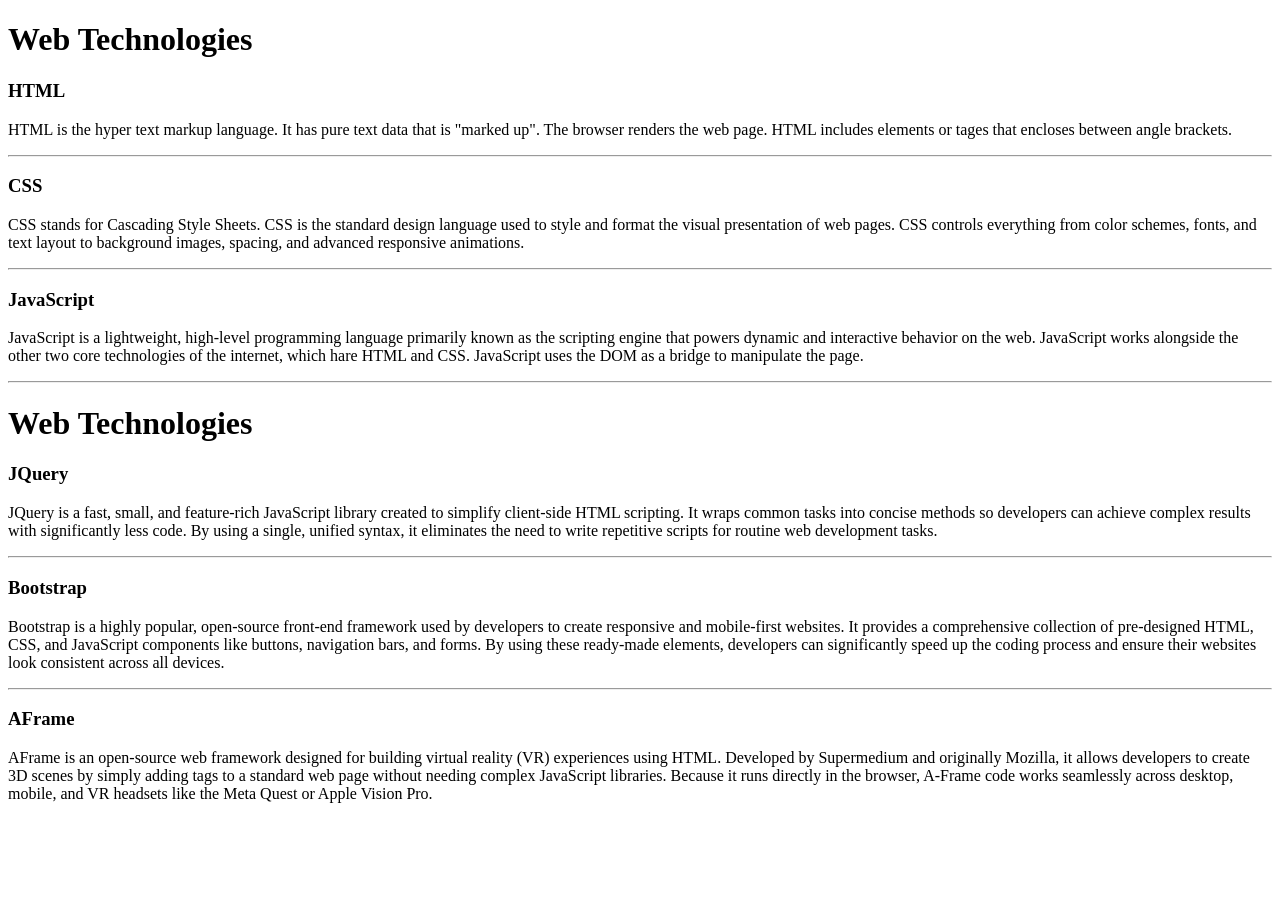
<file: WDLesson1_1Practical/index.html>
<!DOCTYPE html>
<!-- Lesson 1:How do we display text on a web page?
     Resources 
      https://www.w3schools.com/html/html_intro.asp
      https://www.w3schools.com/tags/tag_hr.asp
      https://www.w3schools.com/tags/tag_hn.asp
      https://www.w3schools.com/tags/tag_p.asp
-->

<html>
  <head>
    <!-- Challenge 1: Change the title of the page to Web Technologies -->
    <title>Web Technologies</title>
  </head>

  <body>
    <!-- Challenge 2: Create a heading, h1 for Web Technologies -->
    <h1>Web Technologies</h1>
    
    <!-- Challenge 3: Create a heading, h3 for HTML -->
    <h3>HTML</h3>
    <!-- Challenge 4: Create a paragraph explaining what is HTML. At least 3 sentences. -->
    <p>HTML is the hyper text markup language. It has pure text data that is "marked up". The browser renders the web page. HTML includes elements or tages that encloses between angle brackets.</p>
    <!-- Challenge 4a: Insert a horizontal rule, hr -->
    <hr>
    
    <!-- Challenge 5: Create a heading, h3 for CSS -->
    <h3>CSS</h3>
    <!-- Challenge 6: Create a paragraph explaining what is CSS.  At least 3 sentences. -->
    <p>CSS stands for Cascading Style Sheets. CSS is the standard design language used to style and format the visual presentation of web pages. CSS controls everything from color schemes, fonts, and text layout to background images, spacing, and advanced responsive animations.</p>
    <!-- Challenge 6a: Insert a horizontal rule, hr -->
    <hr>
    <!-- Challenge 7: Create a heading, h3 for JavaScript -->
    <h3>JavaScript</h3>
    <!-- Challenge 8: Create a paragraph explaining what is JavaScript.  At least 3 sentences. -->
    <p>JavaScript is a lightweight, high-level programming language primarily known as the scripting engine that powers dynamic and interactive behavior on the web. JavaScript works alongside the other two core technologies of the internet, which hare HTML and CSS. JavaScript uses the DOM as a bridge to manipulate the page.</p>
    <!-- Challenge 8a: Insert a horizontal rule, hr -->
    <hr>
    
    <!-- Challenge Bonus: Similar to the concepts above add one more web technology using a heading and paragraph.  Here are some suggestions of concepts: JQuery, Bootstrap, AFrame -->
    <h1>Web Technologies</h1>

    <h3>JQuery</h3>
    <p>JQuery is a fast, small, and feature-rich JavaScript library created to simplify client-side HTML scripting. It wraps common tasks into concise methods so developers can achieve complex results with significantly less code. By using a single, unified syntax, it eliminates the need to write repetitive scripts for routine web development tasks.</p>

    <hr>

    <h3>Bootstrap</h3>
    <p>Bootstrap is a highly popular, open-source front-end framework used by developers to create responsive and mobile-first websites. It provides a comprehensive collection of pre-designed HTML, CSS, and JavaScript components like buttons, navigation bars, and forms. By using these ready-made elements, developers can significantly speed up the coding process and ensure their websites look consistent across all devices.</p>

    <hr>

    <h3>AFrame</h3>
    <p>AFrame is an open-source web framework designed for building virtual reality (VR) experiences using HTML. Developed by Supermedium and originally Mozilla, it allows developers to create 3D scenes by simply adding tags to a standard web page without needing complex JavaScript libraries. Because it runs directly in the browser, A-Frame code works seamlessly across desktop, mobile, and VR headsets like the Meta Quest or Apple Vision Pro.</p>
  </body>
</html>
</file>
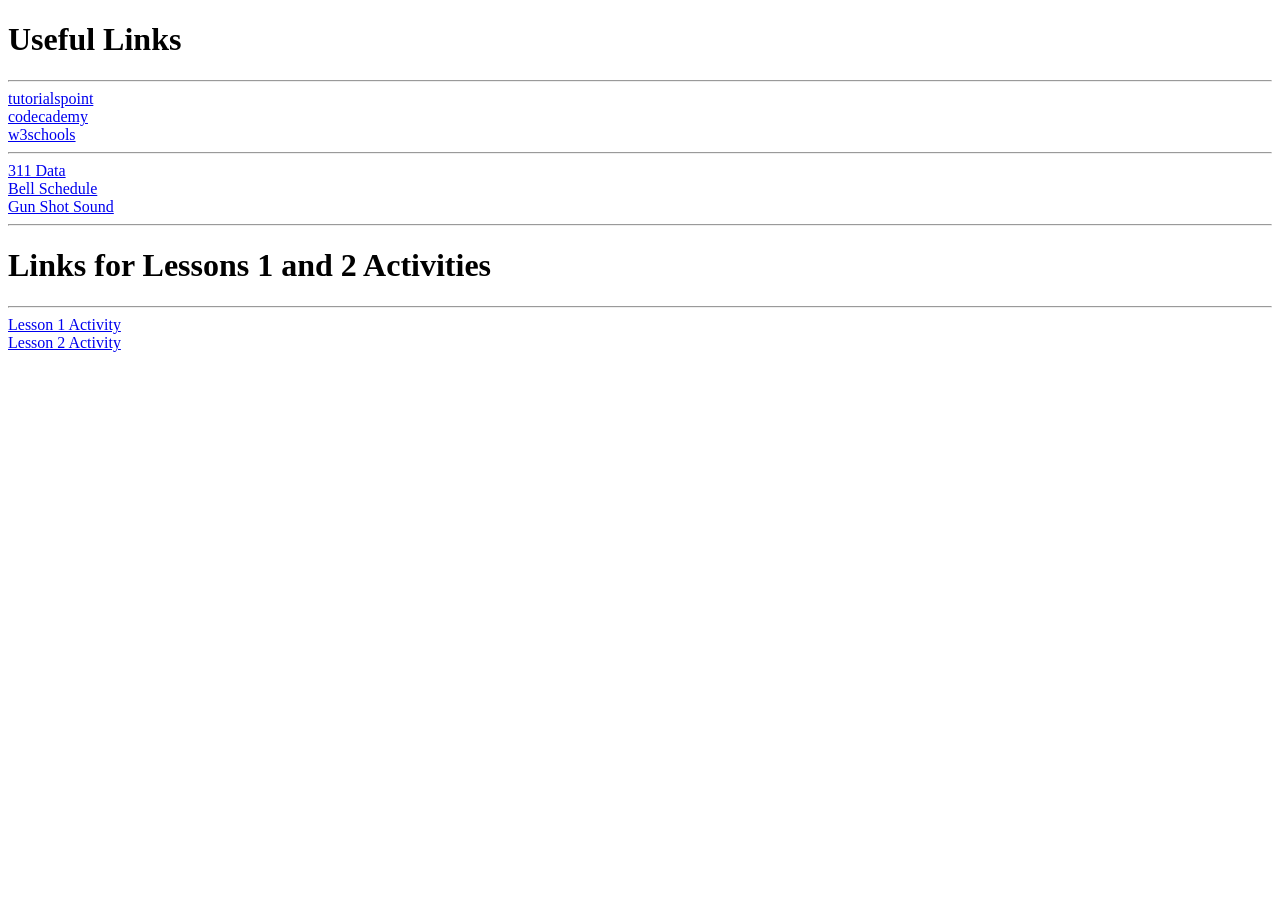
<file: WDLesson1_3Practical/index.html>
<!DOCTYPE html>
<!-- Lesson 3: How do we hyperlink resources?
<!-- Resources 
      https://www.w3schools.com/html/html_links.asp
      https://www.w3schools.com/tags/tag_a.asp
-->

<html>
  <head>
    <title>Exploring Links</title>
  </head>
  <body>
    <!-- Example of a link to a website 
        <a href="http://www.baysidehighschool.org/"> w3schools </a> 
    -->
    <!-- Challenge 1: Add a heading for "Useful Links". -->
    <h1>Useful Links</h1>
    <!-- Challenge 2: Add a horizontal rule underneath. -->
    <hr>
    <!-- Challenge 3: Create a link to https://www.tutorialspoint.com/ -->
    <a href ="https://www.tutorialspoint.com/">tutorialspoint</a>
    <!-- Challenge 4: Add a break to skip down to the next line -->
    <br>
    <!-- Challenge 5: Create a link to https://www.codecademy.com/ -->
    <a href ="https://www.codecademy.com/">codecademy</a>
    <!-- Challenge 6: Add a break to skip down to the next line -->
    <br>
    <!-- Challenge 7: Create a link to https://www.w3schools.com/ -->
    <a href ="https://www.w3schools.com/">w3schools</a>
    <!-- Challenge 8: Add a horizontal rule and break -->
    <hr>
    <!-- Example of link to an internal sources 
      <a href="resources/dukenukem.jpg"> Duke Nukem </a> <br>
    -->
    <!-- Challenge 9: Create links for the rest of the items located in resources -->
    <a href ="resources/311Data.js">311 Data</a>
    <br>
    <a href ="resources/BellSchedule.pdf">Bell Schedule</a>
    <br>
    <a href ="resources/GUN.WAV">Gun Shot Sound</a>
    <hr>
    <!-- Challenge Bonus: Create links to your Lesson 1 and Lesson 2 Activities.  Hint: Use the same link that you posted in Google Classroom for the submission of each Lesson Activity -->
    <h1>Links for Lessons 1 and 2 Activities</h1>
    <hr>
    <a href ="https://sebastiang06.github.io/WebDev/WDLesson1_1Practical/index.html">Lesson 1 Activity</a>
    <br>
    <a href ="https://sebastiang06.github.io/WebDev/WDLesson1_2Practical/">Lesson 2 Activity</a>
  </body>
</html>
</file>
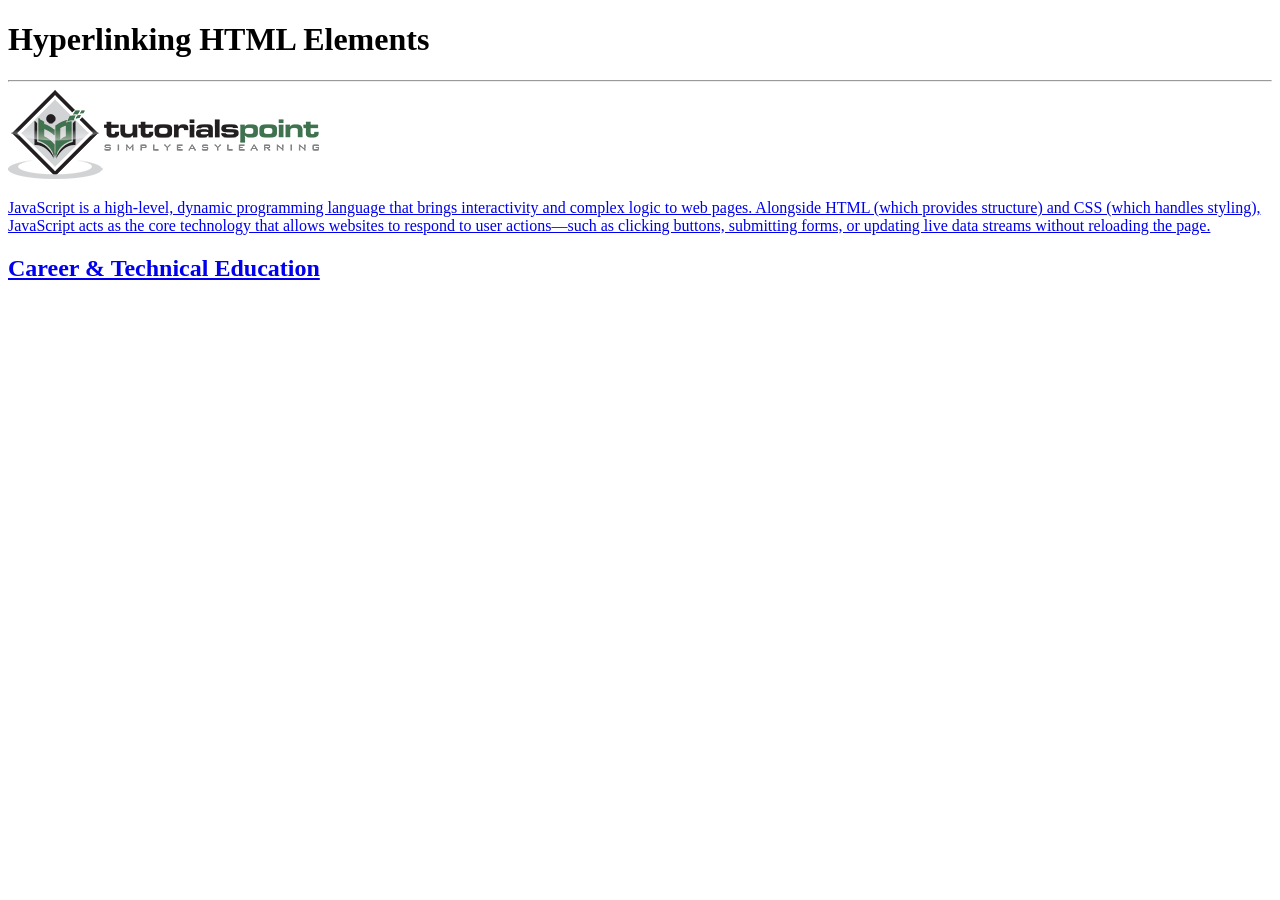
<file: WDLesson1_4Practical/index.html>
<!DOCTYPE html>
<!-- WD Lesson 1.4: How can we make HTML Elements into hyperlinks? -->
<!-- Resources 
      https://www.w3schools.com/html/html_links.asp
      https://www.w3schools.com/tags/tag_a.asp
-->

<html>
  <head>
    <title>Exploring Links II</title>
  </head>
  <body>
    <!-- Example of an HTML Element as a link to a website that opens in a new tab
    <a href="https://www.w3schools.com/" target="_blank"> 
      <img src="w3schools.jpg" height="100">
    </a>
    --> 
    <!-- Challenge 1: Add a heading with "Hyperlinking HTML Elements" followed by a horizontal rule-->
    <h1>Hyperlinking HTML Elements</h1>
    <hr>
    <!-- Challenge 2: Add the image for tutorialpoints that is stored locally and make it
     a hyperlink to  https://www.tutorialspoint.com/ that will open in a new tab -->
    <a href ="https://www.tutorialspoint.com/"target="_blank"> <img src="tutorialpoint.png"> </a>
    <!-- Challenge 3: Add a paragraph describing JavaScript and make the paragraph a hyperlink to 
     https://javascript.info/ that will open in the SAME tab.-->
    <a href ="https://javascript.info/"target="_self"><p>JavaScript is a high-level, dynamic programming language that brings interactivity and complex logic to web pages. Alongside HTML (which provides structure) and CSS (which handles styling), JavaScript acts as the core technology that allows websites to respond to user actions—such as clicking buttons, submitting forms, or updating live data streams without reloading the page.</p></a>
    <!-- Challenge 4: Add an <h2> for "Career & Technical Education" and make the heading a hyperlink to 
      the cte.html file which is stored internally in the folder.  
      Note: You can link to other web pages.  This is how websites are created! -->
    <a href ="cte.html"tagret="_self"><h2>Career & Technical Education</h2></a>
    <!-- Challenge Bonus:  Complete all the challenges located in cte.html.  
     Note: Click on cte.html to open the html file and start editing. -->
  </body>
</html>
</file>
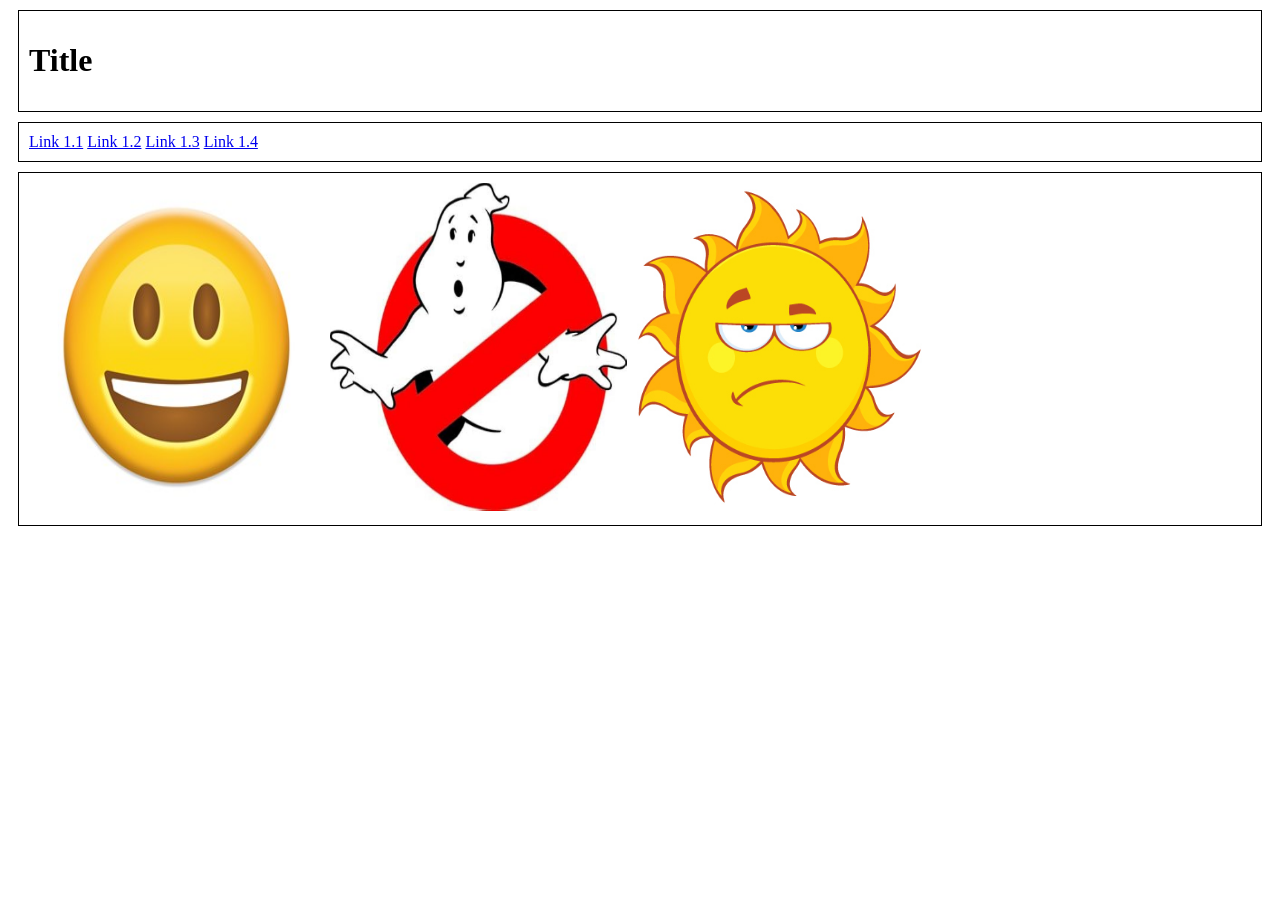
<file: WDLesson1_5Practical/index.html>
<!DOCTYPE html>
<!-- WD Lesson 1.5: How can we group elements on a page? -->
<!-- Resources 
      https://www.w3schools.com/html/html_blocks.asp
-->
<html>
  <head>
    <title>Exploring Containers</title>
    <link href="style.css" rel="stylesheet" type="text/css" />
  </head>
  <body>
    <!-- Challenge 1: Add the necessary containers to create each of the section shown in WDLesson1_5PracticalDiagram.png -->
    <div><h1>Title</h1></div>
    <div>
      <a href ="https://github.com/Sebastiang06/WebDev/blob/main/WDLesson1_1Practical/index.html">Link 1.1</a> 
      <a href ="https://github.com/Sebastiang06/WebDev/blob/main/WDLesson1_2Practical/index.html">Link 1.2</a> 
      <a href ="https://github.com/Sebastiang06/WebDev/blob/main/WDLesson1_3Practical/index.html">Link 1.3</a> 
      <a href ="https://github.com/Sebastiang06/WebDev/blob/main/WDLesson1_4Practical/index.html">Link 1.4</a>
    </div>
    <div>
      <img src ="images/face.jpg" height ="328" width ="297"> 
      <img src ="images/sign.jpg" height ="328" width ="297">
      <img src ="images/sun.jpg" height ="328" width ="297">
    </div>
    <!-- Challenge 2: Within each container created, add the HTML elements specified in WDLesson1_5PracticalDiagram.png
         Note: Images for the last container are stored in the images folder.  Make the images the same height -->

  </body>
</html>
</file>
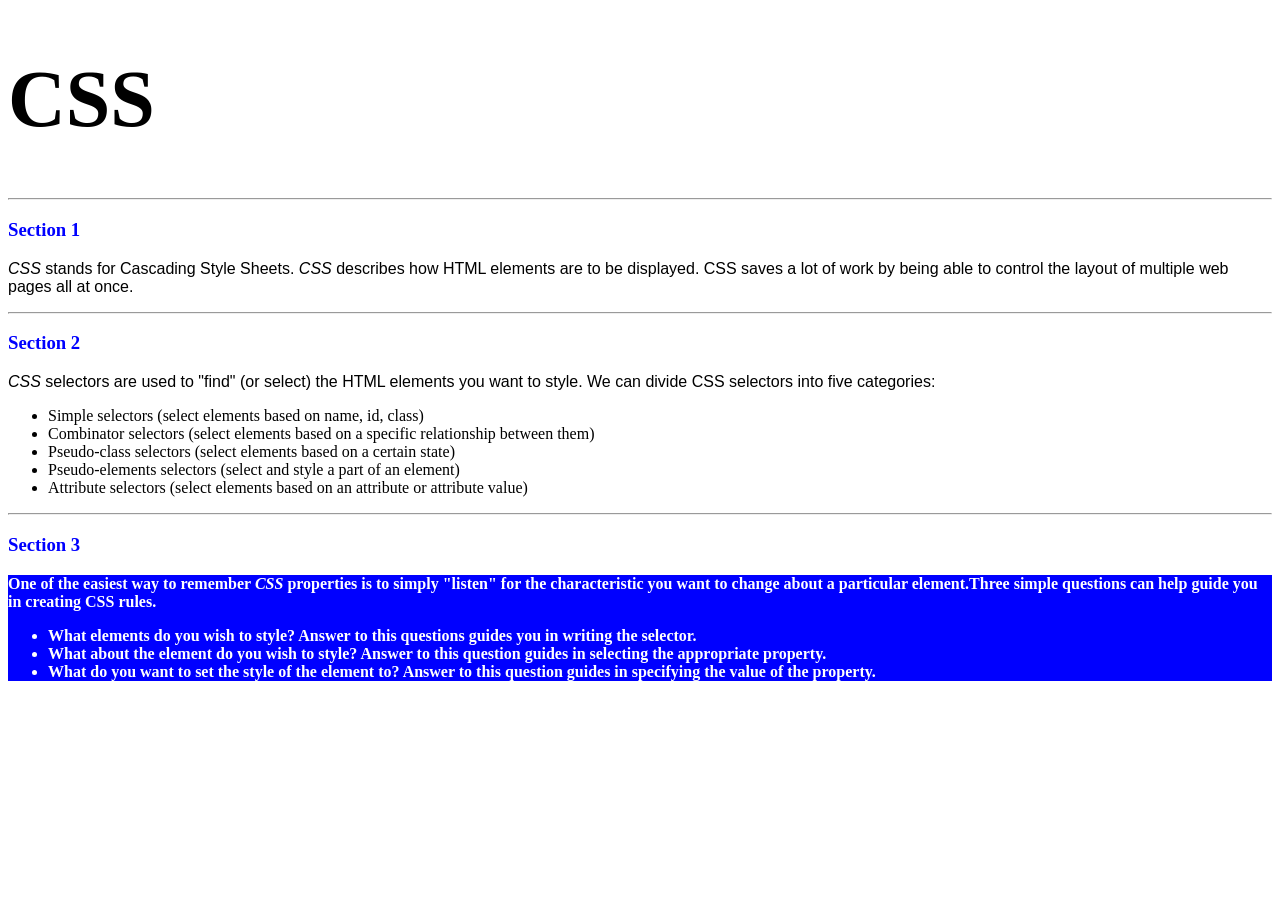
<file: WebDev_Unit2/WDLesson2_1Practical/index.html>
<!DOCTYPE html>
<!-- WD Lesson 2.1: What is CSS? -->
<!-- Resources 
      https://www.w3schools.com/css/css_intro.asp
-->
<html>
  <head>
    <title>Edxploring CSS</title>
    <link href="style.css" rel="stylesheet" type="text/css" />
  </head>
  <body>
    <!-- All Challenges are in style.css -->
    <h1> CSS </h1>
    <hr>
    <h3>Section 1</h3>
    <p><span>CSS</span> stands for Cascading Style Sheets. <span>CSS</span> describes how HTML elements are to be displayed. CSS saves a lot of work by being able to control the layout of multiple web pages all at once.
    </p>
    <hr>
    <h3>Section 2</h3>
    <p>
      <span>CSS</span> selectors are used to "find" (or select) the HTML elements you want to style. We can divide CSS selectors into five categories:
        <ul>
          <li>Simple selectors (select elements based on name, id, class)</li>
          <li>Combinator selectors (select elements based on a specific relationship between them)</li>
          <li>Pseudo-class selectors (select elements based on a certain state)</li>
          <li>Pseudo-elements selectors (select and style a part of an element)</li>
          <li>Attribute selectors (select elements based on an attribute or attribute value)</li>
        </ul>
    </p>
    <hr>
    <h3>Section 3</h3>
    <div>
      One of the easiest way to remember <span>CSS</span> properties is to simply "listen" for the characteristic you want to change about a particular element.Three simple questions can help guide you in creating CSS rules.
        <ul>
          <li>What elements do you wish to style?  Answer to this questions guides you in writing the selector.</li>
          <li>What about the element do you wish to style?  Answer to this question guides in selecting the appropriate property.</li>
          <li>What do you want to set the style of the element to?  Answer to this question guides in specifying the value of the property.</li>
        </ul>
    </div>
  </body>
</html>
</file>
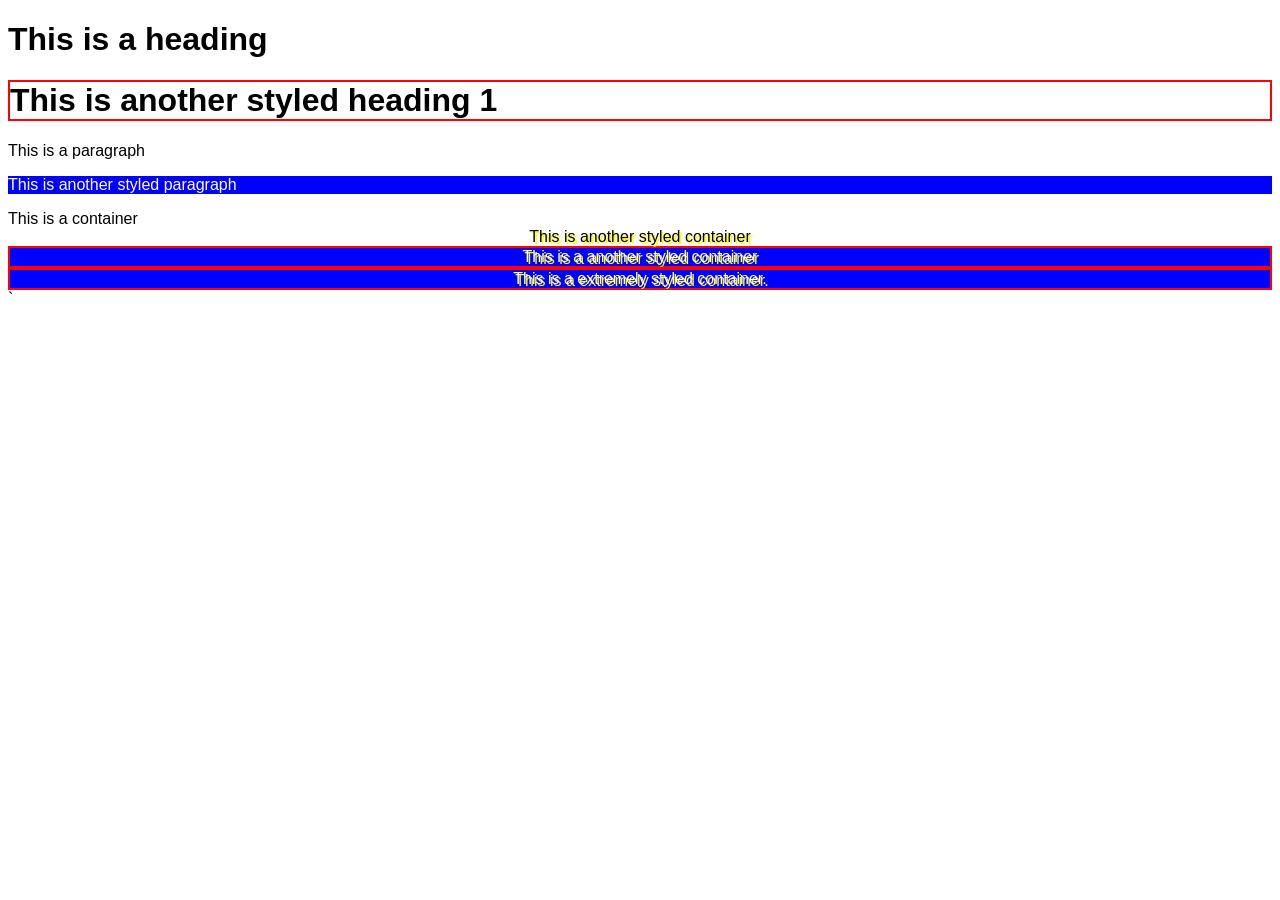
<file: WebDev_Unit2/WDLesson2_2Practical/index.html>
<!DOCTYPE html>
<!-- WD Lesson 2.2: How do we style groups of elements?-->
<!-- Resources 
      https://www.w3schools.com/css/default.asp 
      https://www.w3schools.com/css/css_selectors.asp 
-->
<html>
  <head>
    <title>Exploring Class Selectors</title>
    <link href="style.css" rel="stylesheet" type="text/css" />
  </head>
  <body>
    
    <h1>This is a heading</h1>
    <!-- Challenge 1: Create another heading 1 with the text "This is another styled heading 1."
         Add a class of "highlight" to the heading 1
    -->
    <h1 class="highlight">This is another styled heading 1 </h1>
    <p> This is a paragraph </p>
    <!-- Challenge 2: Create another paragraph with the text "This is another styled paragraph."
         Add a class of "info" to the paragraph
    -->
    <p class="info">This is another styled paragraph</p>
    <div> This is a container </div>
    <!-- Challenge 3: Create another container with the text "This is another styled container."
         Add a class of "special" to the container
    -->
    <div class="special">This is another styled container</div>
    <!-- Challenge 4: Give the container below a class of info, highlight and special-->
    <div class="info highlight special"> This is a another styled container </div>

    <!-- Challenge Bonus: Give the container below a class of info, highlight, special and shadow-->
    <div class="info highlight special shadow"> This is a extremely styled container. </div>
`   
    <!-- All other Challenges are in style.css -->
  </body>
</html>
</file>
<file: WDLesson1_5Practical/style.css>
div, span{
    border:1px solid black;
    padding:10px;
    margin:10px;
}
</file>
<file: WebDev_Unit2/WDLesson2_1Practical/style.css>
/* Comments in CSS are created like this. Notice the slash asterisk at the beginning and end */


/* Basic Structure of a CSS rule
selector{
  property: value;
}
*/


/* Challenge 1: Change color of the text for all the headings size 3 to blue */
h3 {
  color:blue;
}
/* Challenge 2: Change the size for the font for all headings size 1 to 60pt */
h1{
  font-size: 60pt;
}
/* Challenge 3: Change the style of the font for all spans to italic */
span{
  font-style: italic;
}
/* Challenge 4: Change the family of font being used for all paragraphs to "Arial" */
p{
  font-family: Arial;
}
/* Challenge 5: Change the family of font being used for all lists to "Comic Sans MS".  What element creates a list? */
li{
  font-family: "Comic Sans MS";
}
/* Chalenge 6: Change the background color of the div to blue, color of the text to white and the weight of the font to bold.*/
div{
  background-color: blue;
  color: white;
  font-weight: bold;
}
/* Hint:  You can specify several CSS rules for one element by separating the rules with semi-colons. Look at some examples on w3schools */
</file>
<file: WebDev_Unit2/WDLesson2_2Practical/style.css>
/* Basic Structure of a CSS rule using classes

.class{
  property: value;
}
*/

/* Challenge 5: Change the family of all elements to Arial */
*{
  font-family: Arial;
}
/* Challenge 6: Change the background color to blue, the color of the text to white for all elements 
with a class of "info" */
.info{
  background-color: blue; 
  color: white;
}
/* Challenge 7: Add a border of 2px solid red for all elements with a class of "highlight" */
.highlight{
  border: 2px solid red;
}
/* Challenge 8: Align the text in the center and drop a shadow on the text of 2px 2px yellow  for 
all elements with a class of "special"
*/
.special{
  text-align: center; 
  text-shadow: 2px 2px yellow;
}
/* Challenge Bonus: Create a CSS rule for a class named "shadow".  
Apply a shadow to the box around the elements that is 2px 2px  gray. */
</file>
